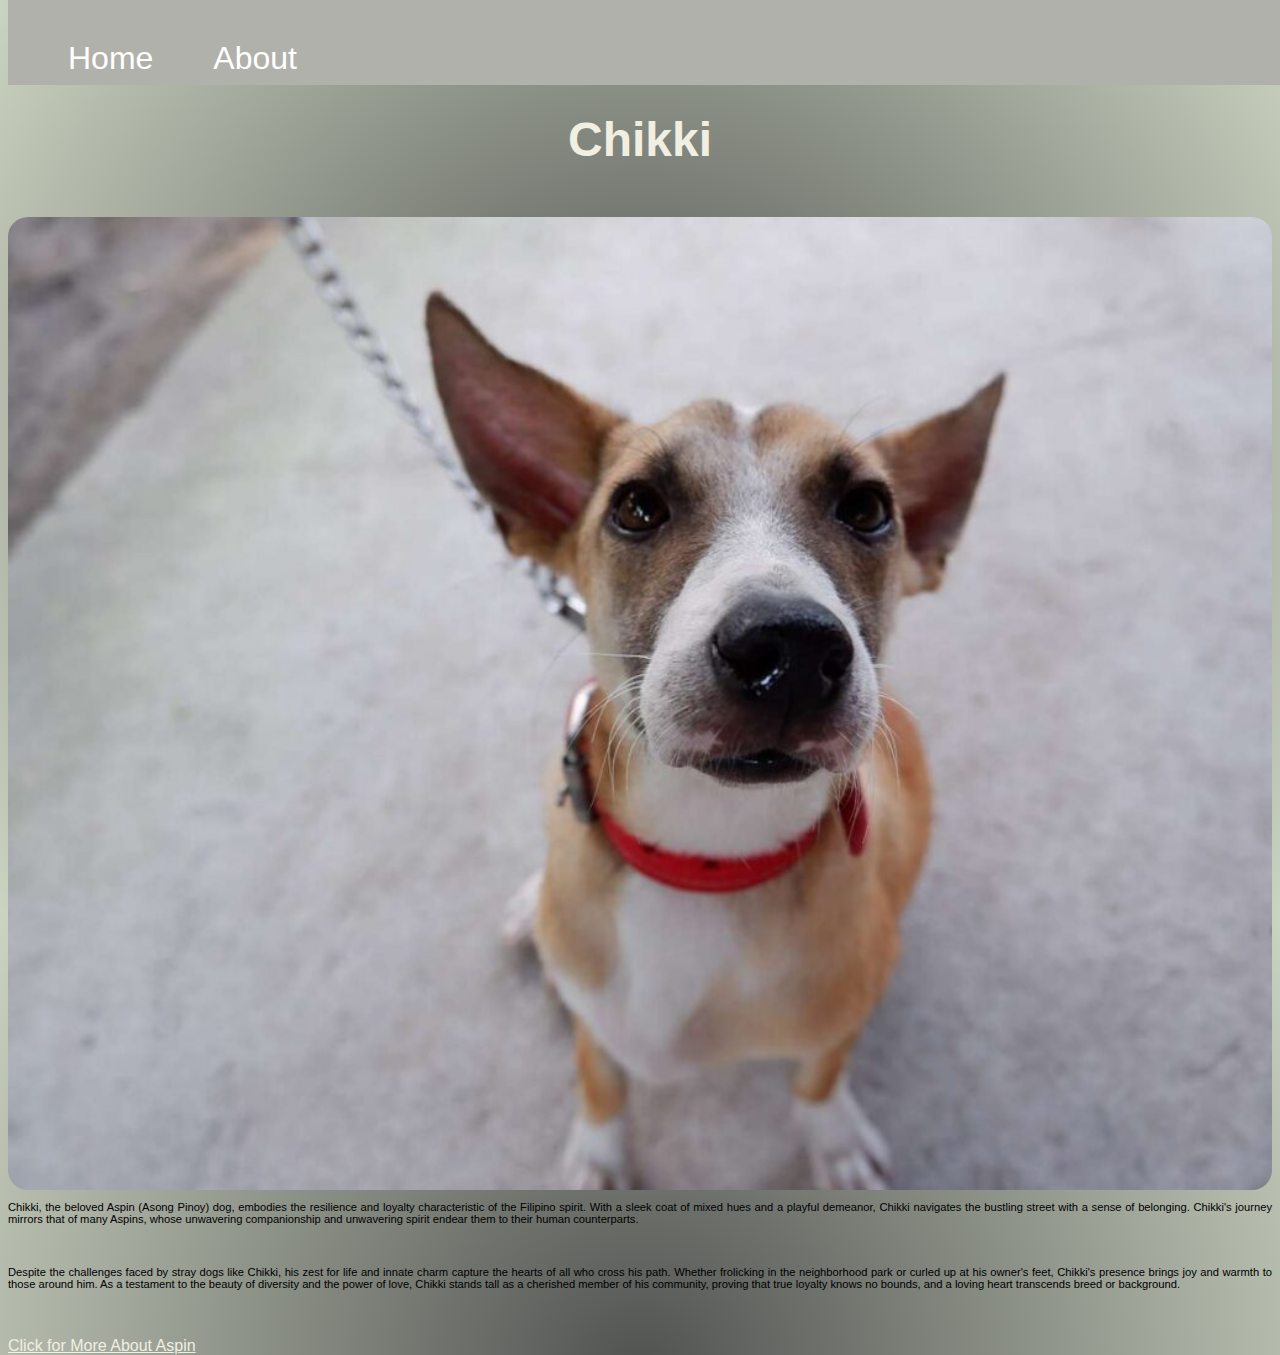
<file: index.html>
<!DOCTYPE html>
<html>

<head>
    <meta charset="utf-8">
    <meta name="viewport" content="width=device-width, initial-scale=1">
    <link rel="stylesheet" type="text/css" href="style.css">
    <title>Chikki</title>
</head>

<body>
  
    	<div class="menu">
        <ul>
        <li><a href="index.html">Home</a></li>
        <li><a href="resource.html">About</a></li>
       
    </ul>
</div>
    <br>
    <br>
    <br>
    <br>
     <h1>Chikki</h1>
    	<br>
    	<img src="img/aspin.jpg" alt="Chikki the Aspin dog">
<p> Chikki, the beloved Aspin (Asong Pinoy) dog, embodies the resilience and loyalty characteristic of the Filipino spirit. With a sleek coat of mixed hues and a playful demeanor, Chikki navigates the bustling street with a sense of belonging. Chikki's journey mirrors that of many Aspins, whose unwavering companionship and unwavering spirit endear them to their human counterparts. </p>
<br>
<p> Despite the challenges faced by stray dogs like Chikki, his zest for life and innate charm capture the hearts of all who cross his path. Whether frolicking in the neighborhood park or curled up at his owner's feet, Chikki's presence brings joy and warmth to those around him. As a testament to the beauty of diversity and the power of love, Chikki stands tall as a cherished member of his community, proving that true loyalty knows no bounds, and a loving heart transcends breed or background.</p>
<br>

<br>
            
<a href="https://animalscene.ph/caring-for-your-asong-pinoy/" >Click for More About Aspin</a>
     

    </body>
</html>
</file>
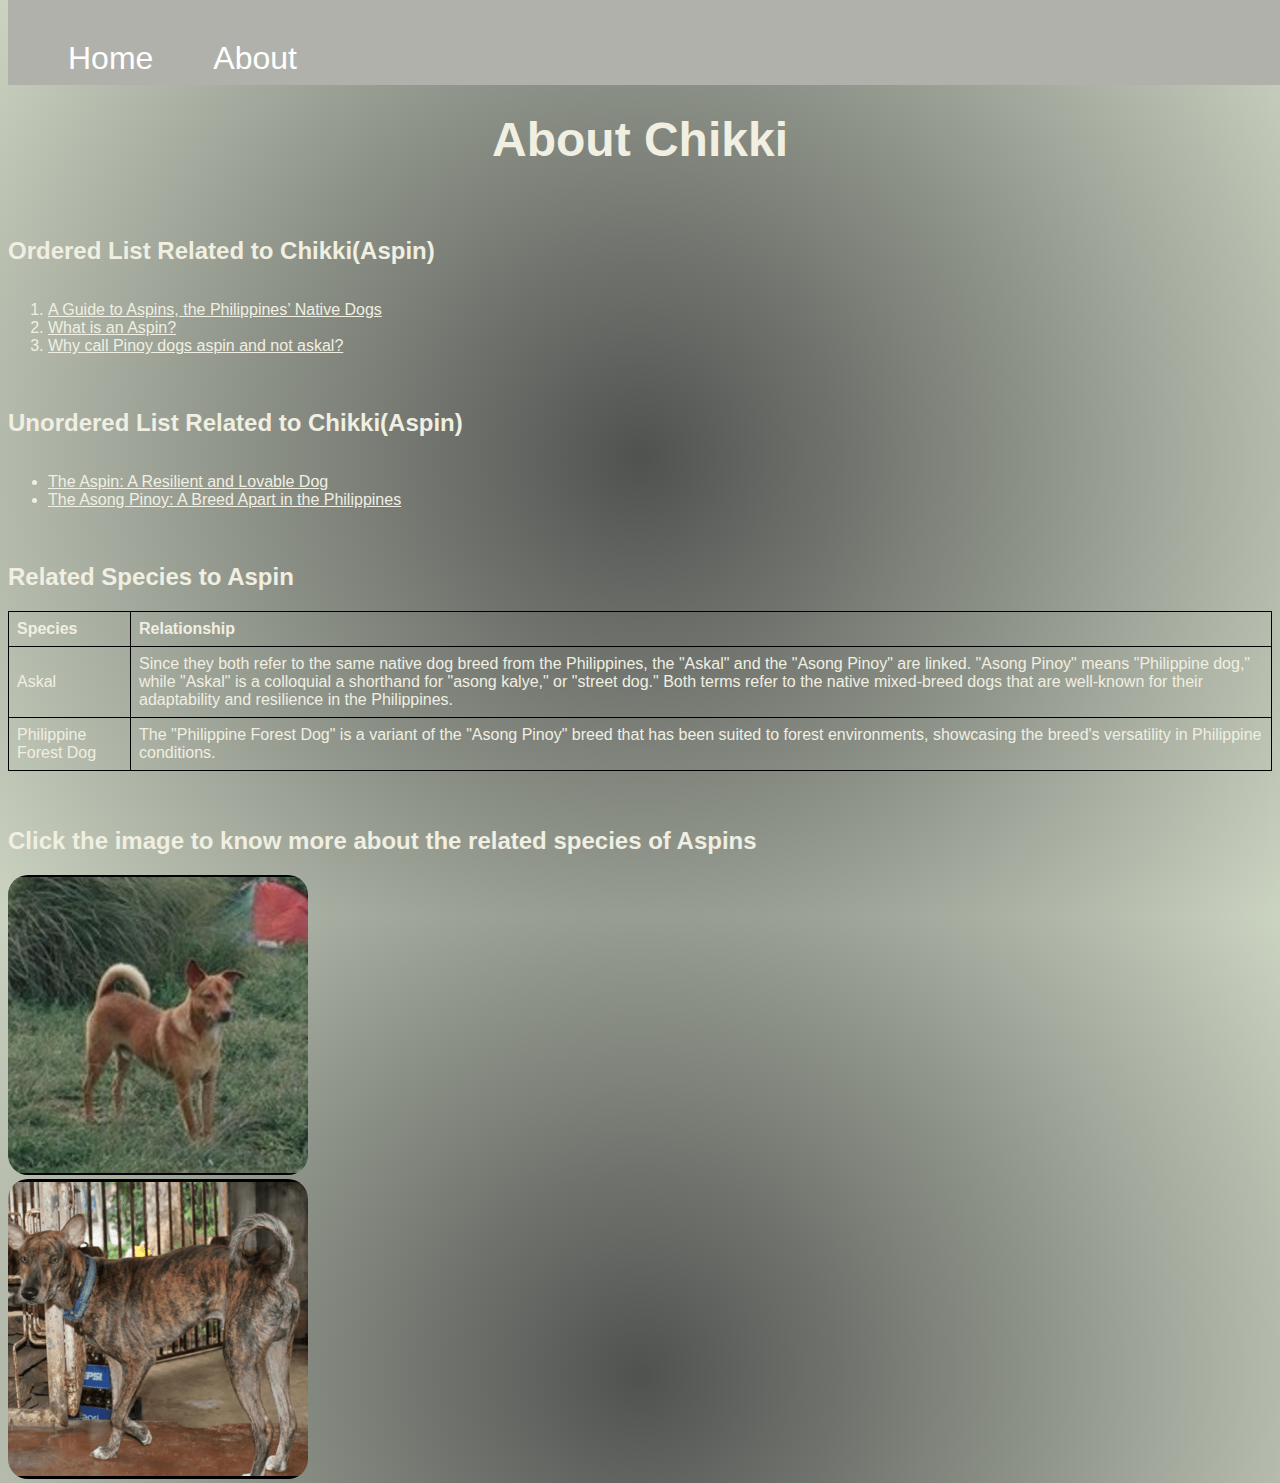
<file: resource.html>
<!DOCTYPE html>
<html>

<head>
    <meta charset="utf-8">
    <meta name="viewport" content="width=device-width, initial-scale=1">
    <link rel="stylesheet" type="text/css" href="style.css">
    <title>Related to Chikki</title>
</head>

<body>
    
        <div class="menu">
        <ul>
        <li><a href="index.html">Home</a></li>
        <li><a href="resource.html">About</a></li>
       
    </ul>
</div>
<br>
<br>
<br>
<br>
<h1>About Chikki</h1>
<br>
<h2>Ordered List Related to Chikki(Aspin)</h2>
<ol>
    <li><a href= "https://primer.com.ph/tips-guides/2017/09/03/expats-guide-to-aspins/"> A Guide to Aspins, the Philippines’ Native Dogs</a></li>
    <li><a href= "https://iroislandrescue.org/look-beyond-the-breed-adopt-an-aspin-or-puspin/"> What is an Aspin?</a></li>
    <li><a href= "https://www.gmanetwork.com/news/lifestyle/content/879477/why-call-pinoy-dogs-aspin-and-not-askal-paws-exec-explains/story/">Why call Pinoy dogs aspin and not askal?</a></li>
    </ol>
<br>
<h2>Unordered List Related to Chikki(Aspin)</h2>
<ul>
    <li><a href= "https://www.linkedin.com/pulse/aspin-resilient-lovable-dog-ydgs-studio"> The Aspin: A Resilient and Lovable Dog</a></li>
    <li><a href= "https://www.pawmeetup.com/the-asong-pinoy-a-breed-apart-in-the-philippines/"> The Asong Pinoy: A Breed Apart in the Philippines</a></li>
</ul>
<br>
<h2> Related Species to Aspin</h2>
<table>
  <tr>
    <th>Species</th>
    <th>Relationship</th>
    
  </tr>
  <tr>
    <td>Askal</td>
    <td>Since they both refer to the same native dog breed from the Philippines, the "Askal" and the "Asong Pinoy" are linked. "Asong Pinoy" means "Philippine dog," while "Askal" is a colloquial a shorthand for "asong kalye," or "street dog." Both terms refer to the native mixed-breed dogs that are well-known for their adaptability and resilience in the Philippines.</td>
  </tr>
  <tr>
    <td>Philippine Forest Dog</td>
    <td>The "Philippine Forest Dog" is a variant of the "Asong Pinoy" breed that has been suited to forest environments, showcasing the breed's versatility in Philippine conditions.</td>
  </tr>
 
</table>
<br>
<br>
<h2> Click the image to know more about the related species of Aspins</h2>
<a href="https://en.wikipedia.org/wiki/Askal"> <img src="img/askal.jpg"> </a> <a href="https://en.wikipedia.org/wiki/Philippine_Forest_Dog"> <img src="img/pfd.png"> </a>











            </body>
</html>
</file>
<file: style.css>
body {
  background: radial-gradient(circle, #505250, #CBD3C1);
  display: flex;
  height:100vh;
  flex-direction: column;
}
*{
  font-family: sans-serif;
  box-sizing:border-box;
}

input{
  display:black;
  border:2px solid darkgray;
  width:75%;
  padding: 10px;
  margin:10px auto;
  border-radius: 5px;
}

button{
  float: center;
  background: white;
  color: black;
  border-radius: 5px;
  margin-right: 10px;
  border: 2px solid darkgray;
  height: 35px;
}

.Body{
  float: right;
  width:500px;
  padding: 30px;
  height: 390px;
 
}
h1{
  color: #F0EFE2 ;
}
.log {
  float: right;
  width:400px;
  border: 2px solid darkgray;
  padding: 30px;
  height: 300px;
  background: #F0EFE2;
  border-radius:15px;
  align-items: center;
}
h1 {
  color: #F0EFE2;
  font-size: 3em; 
  text-align: center;
  font-weight: bold;

}

p {
  font-size: 0.7em; 
  text-align: justify;
}

h2 {
  color: #F0EFE2;
  font-weight: bold;
}
li {
  color: #F0EFE2;
}
a {
  color: #F0EFE2;
  text-align: left;
}
 table {
        border-collapse: collapse;
        width: 100%;
        color: #F0EFE2 ;
    }

    th, td {
        border: 1px solid black;
        padding: 8px;
        text-align: left;
    }

    

img {
  border-radius: 20px; 

}
.menu {
            list-style-type: none;
            margin: 0;
            padding: 0;
            background-color: #b1b1ac;
            overflow: hidden;
            position: fixed;
            width: 100%;
            top: 0;
            z-index: 1000;
            font-size: 2em;
        }
        .menu li {
            float: left;
            margin-right: 20px;
        }

        .menu li a {
            display: block;
            color: white;
            text-align: center;
            padding: 8px 20px;
            text-decoration: none;
        }
        .menu li a:hover {
            background-color: #555;
        }
        .menu ul {
          list-style-type: none;

        }
li a:hover {
            background-color: #555;
        }
</file>
